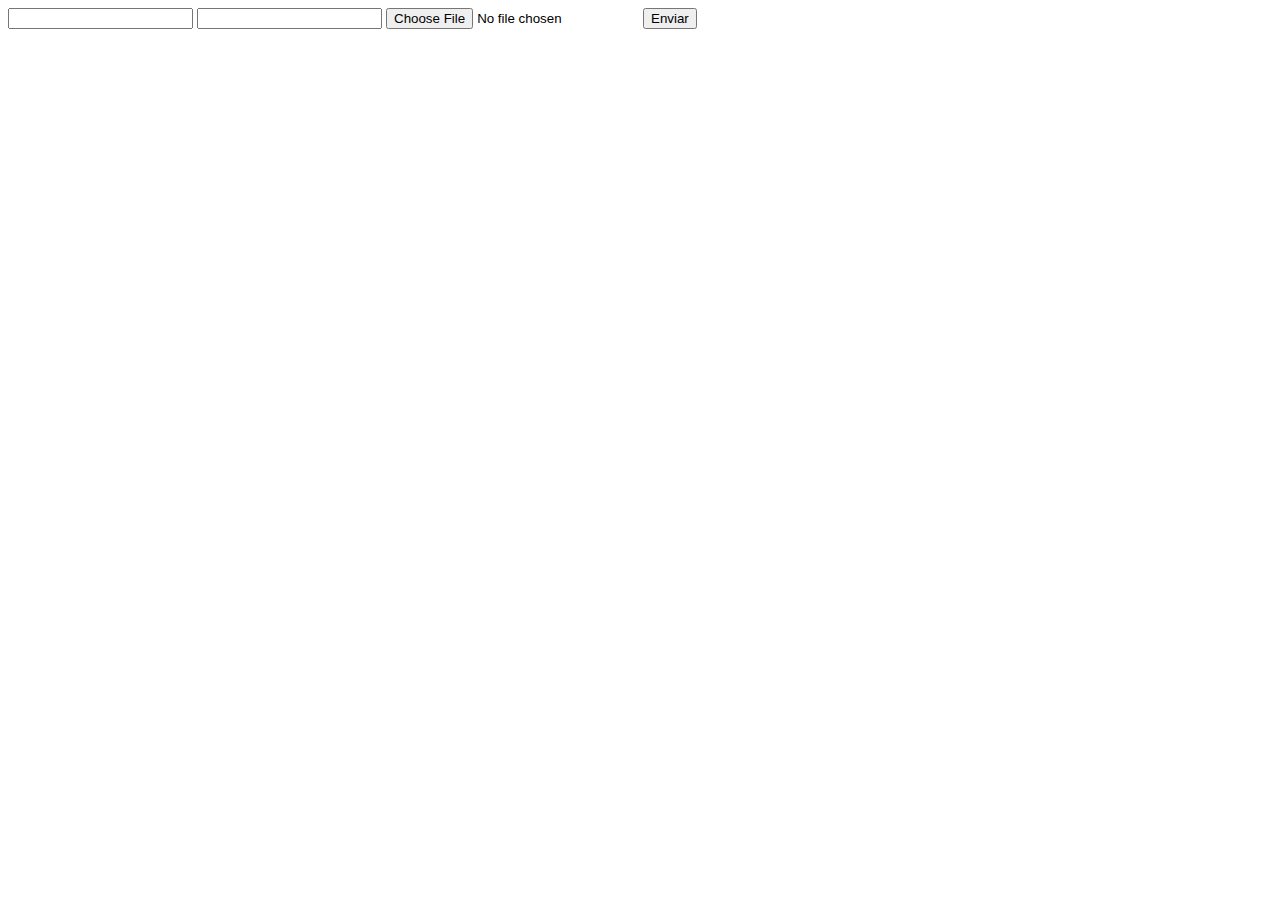
<file: dorohedoro/DOCUMENTOS_DE_APOIO/exemplo_de_upload_de_arquivo/public/index.html>
<!DOCTYPE html>
<html lang="en">

<head>
  <meta charset="UTF-8">
  <meta http-equiv="X-UA-Compatible" content="IE=edge">
  <meta name="viewport" content="width=device-width, initial-scale=1.0">
  <title>Upload</title>
</head>

<body>

  <div>
    <input name="nome" id="nome" type="text" />
    <input name="email" id="email" type="url" />
    <input name="foto" id="foto" type="file" />
    <button onclick="enviar()">Enviar</button>
  </div>

  <div id="container"></div>
</body>

</html>

<script>
  function enviar() {
    const formData = new FormData();
    formData.append('foto', foto.files[0])
    formData.append('nome', nome.value)
    formData.append('email', email.value)

    fetch("/usuarios/cadastro", {
      method: "POST",
      body: formData
    })
      .then(res => {
        window.location = "./perfil.html"
      })
      .catch(err => {
        console.log(err);
      })
  }
</script>
</file>
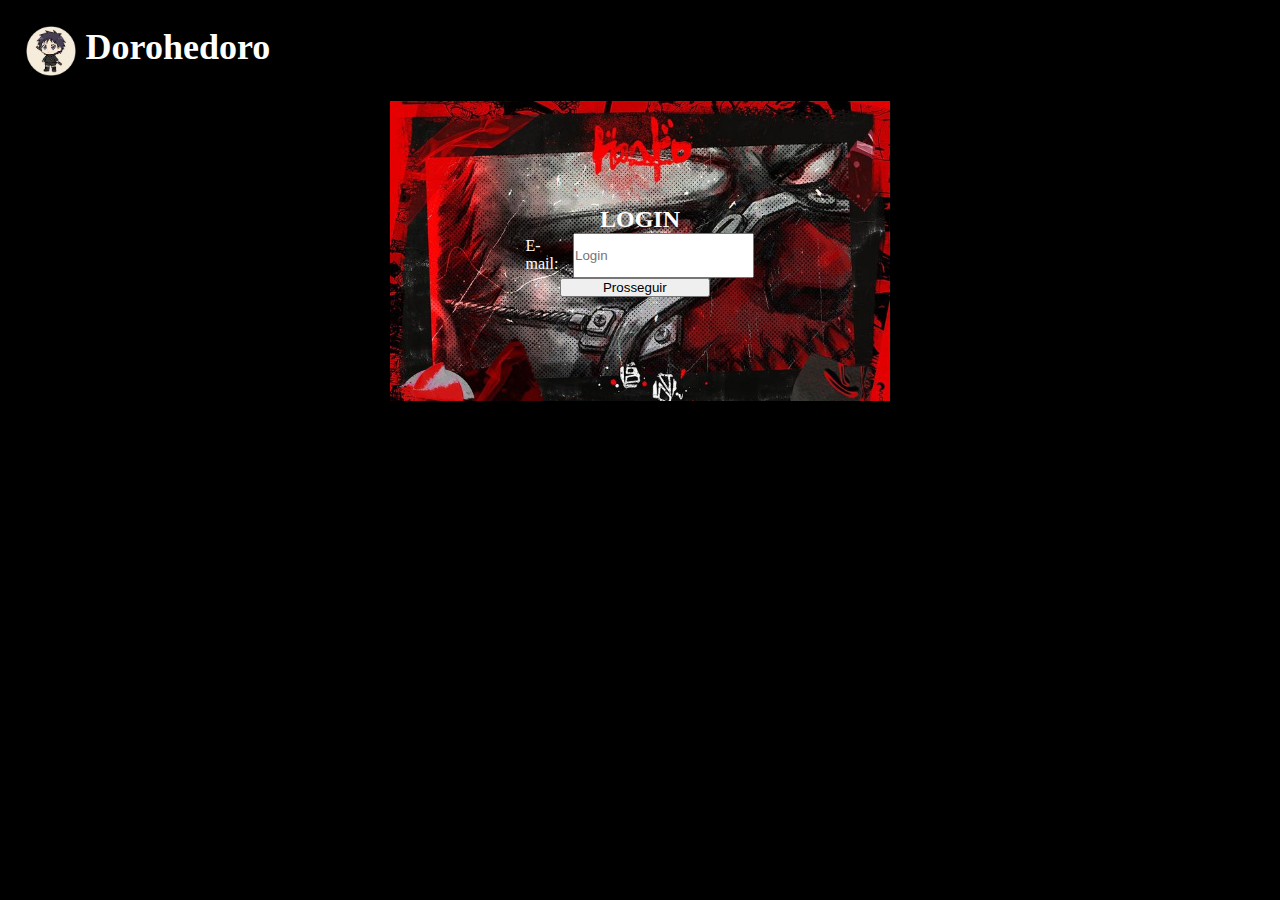
<file: dorohedoro/public/login.html>
<!DOCTYPE html>
<html lang="pt-br">

<head>
    <meta charset="UTF-8">
    <meta http-equiv="X-UA-Compatible" content="IE=edge">
    <meta name="viewport" content="width=device-width, initial-scale=1.0">

    <title>Dorohedoro</title>

    <script src="./js/sessao.js"></script>

    <!-- <link rel="stylesheet" href="./css/estilo.css"> -->
    <link rel="stylesheet" href="css/login.css">
    <link rel="icon" href="./assets/icon/favicon2.ico">
    <link rel="preconnect" href="https://fonts.gstatic.com">
</head>

<body>
    <!--Header-->

    <div class="header">
        <div class="container">
            <img src="assets/imgs/ebisu-icon.png" width="50px">
            <a href="./index.html">
                <h1 class="titulo">Dorohedoro</h1>
            </a>
        </div>
    </div>


    <div class="login"> <!-- entender melhor esta parte -->
        <div class="alerta_erro">
            <div class="card_erro" id="cardErro">
                <span id="mensagem_erro"></span>
            </div>
        </div>
        <div class="containerLogin">
            <div class="card card-login">
                <div class="formulario">
                    <h2>LOGIN</h2>
                    <div class="campo">
                        <span>E-mail:</span> <br>
                        <input id="email_input" type="text" placeholder="Login">
                    </div>
                    <button class="botao" onclick="entrar()">Prosseguir</button>
                </div>

                <div id="div_aguardar" class="loading-div">
                    <img src="./assets/imgs/gif-wait.gif" id="loading-gif">
                </div>

                <div id="div_erros_login"></div>
            </div>
        </div>
    </div>

    <!--footer inicio-->
    <!-- <div class="footer">
        <div class="container">
            <h4>Feito com amor por aluno &hearts; SPTech &copy; 2023</h4>
            <span class="version">v1.0.0</span>
        </div>
    </div> -->
    <!--footer fim-->

</body>

</html>

<script>
    function entrar() {
        aguardar();

        var emailVar = email_input.value;

        if (emailVar == "") {
            cardErro.style.display = "block"
            mensagem_erro.innerHTML = "Usuário de magia.. Digite seu E-mail";
            finalizarAguardar();
            return false;
        }
        else {
            setInterval(sumirMensagem, 2000)
        }

        console.log("FORM LOGIN: ", emailVar);
        // console.log("FORM SENHA: ", senhaVar);

        // fetch("/usuarios/autenticar", {
        //     method: "POST",
        //     headers: {
        //         "Content-Type": "application/json"
        //     },
        //     body: JSON.stringify({
        //         emailServer: emailVar,
        //         // senhaServer: senhaVar
        //     })
        // }).then(function (resposta) {
        //     console.log("ESTOU NO THEN DO entrar()!")

        // if (resposta.ok) {
        //     console.log(resposta);

        //     resposta.json().then(json => {
        //         console.log(json);
        //         console.log(JSON.stringify(json));
        //         sessionStorage.EMAIL_USUARIO = json.email;
        //         // sessionStorage.NOME_USUARIO = json.nome;
        //         // sessionStorage.ID_USUARIO = json.id;
        //         // sessionStorage.AQUARIOS = JSON.stringify(json.aquarios)

        //         setTimeout(function () {
        //             window.location = "./dashboard/cards.html";
        //         }, 1000); // apenas para exibir o loading

        //     });

        // } else {

        //     console.log("Houve um erro ao tentar realizar o login!");

        //     resposta.text().then(texto => {
        //         console.error(texto);
        //         finalizarAguardar(texto);
        //     });
        // }

        // }).catch (function (erro) {
        //     console.log(erro);
        // })

        // return false;
    }

    function sumirMensagem() {
        cardErro.style.display = "none"
    }

</script>
</file>
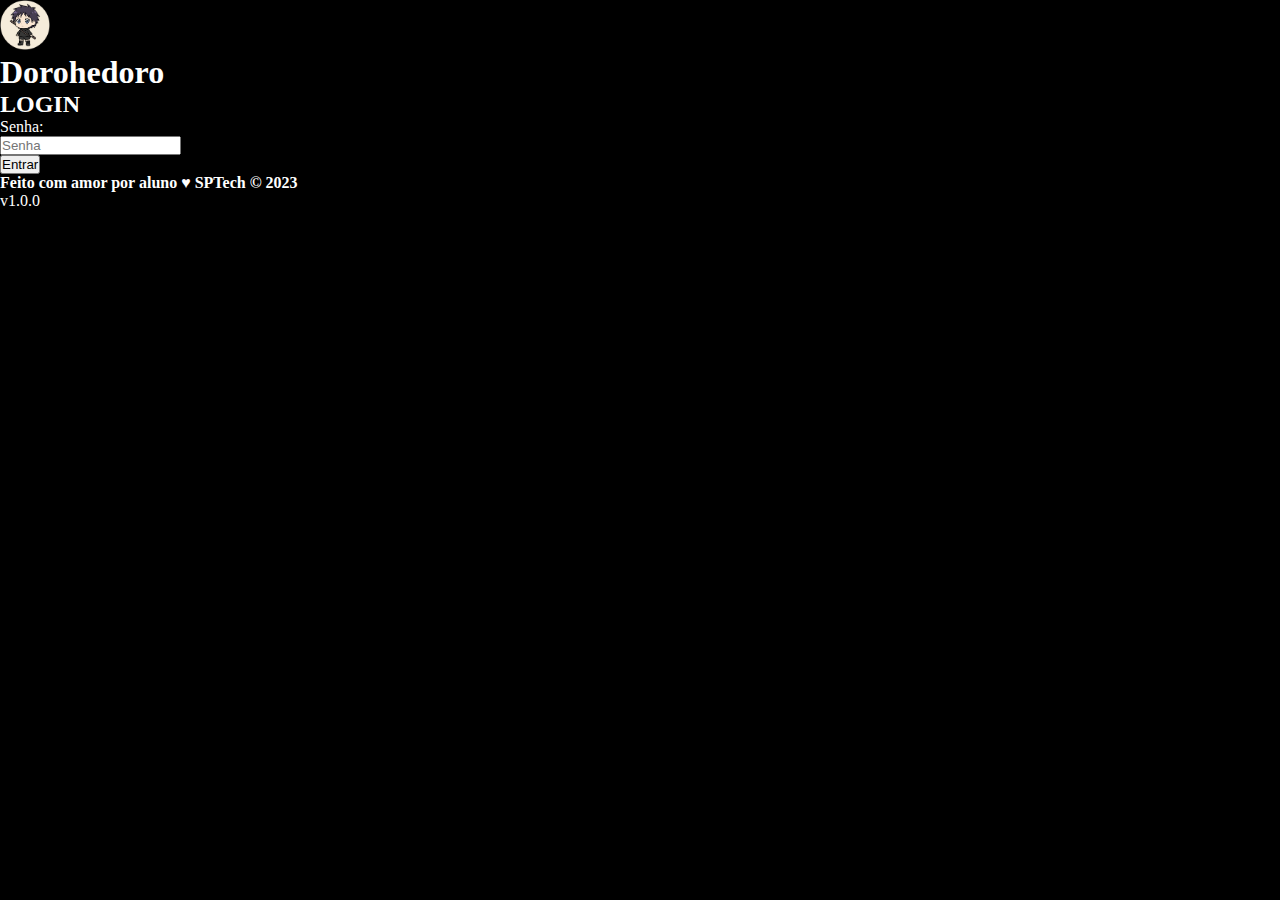
<file: dorohedoro/public/senha.html>
<!DOCTYPE html>
<html lang="pt-br">

<head>
    <meta charset="UTF-8">
    <meta http-equiv="X-UA-Compatible" content="IE=edge">
    <meta name="viewport" content="width=device-width, initial-scale=1.0">

    <title>Dorohedoro</title>

    <script src="./js/sessao.js"></script>

    <!-- <link rel="stylesheet" href="./css/estilo.css"> -->
    <link rel="stylesheet" href="css/senha.css">
    <link rel="icon" href="./assets/icon/favicon2.ico">
    <link rel="preconnect" href="https://fonts.gstatic.com">
</head>

<body>
    <!--Header-->
 
    <div class="header">
        <div class="container">
            <img src="assets/imgs/ebisu-icon.png" width="50px">
            <h1 class="titulo">Dorohedoro</h1>
        </div>
    </div>


     <div class="login"> <!-- entender melhor esta parte -->
        <div class="alerta_erro">
            <div class="card_erro" id="cardErro">
                <span id="mensagem_erro"></span>
            </div>
        </div>
        <div class="containerSenha">
            <div class="card card-login">
                <div class="formulario">
                <h2>LOGIN</h2>
                    <!-- <div class="campo">
                        <span>E-mail:</span> <br>
                        <input id="email_input" type="text" placeholder="Login"> 
                    </div> -->
                    <div class="campo">
                        <span>Senha:</span> <br>
                        <input id="senha_input" type="password" placeholder="Senha">
                    </div>
                    <button class="botao" onclick="entrar()">Entrar</button>
                </div>

                <!-- <div id="div_aguardar" class="loading-div">
                    <img src="./assets/circle-loading.gif" id="loading-gif">
                </div> -->

                <div id="div_erros_login"></div>
            </div>
        </div>
    </div>

    <!--footer inicio-->
    <div class="footer">
        <div class="container">
            <h4>Feito com amor por aluno &hearts; SPTech &copy; 2023</h4>
            <span class="version">v1.0.0</span>
        </div>
    </div>
    <!--footer fim-->

</body>

</html>

<script>


    function entrar() {
        aguardar();

        var emailVar = email_input.value;
        var senhaVar = senha_input.value;

        if (emailVar == "" || senhaVar == "") {
            cardErro.style.display = "block"
            mensagem_erro.innerHTML = "(Mensagem de erro para todos os campos em branco)";
            finalizarAguardar();
            return false;
        }
        else {
            setInterval(sumirMensagem, 5000)
        }

        console.log("FORM LOGIN: ", emailVar);
        console.log("FORM SENHA: ", senhaVar);

        // fetch("/usuarios/autenticar", {
        //     method: "POST",
        //     headers: {
        //         "Content-Type": "application/json"
        //     },
        //     body: JSON.stringify({
        //         emailServer: emailVar,
        //         senhaServer: senhaVar
        //     })
        // }).then(function (resposta) {
        //     console.log("ESTOU NO THEN DO entrar()!")

        //     if (resposta.ok) {
        //         console.log(resposta);

        //         resposta.json().then(json => {
        //             console.log(json);
        //             console.log(JSON.stringify(json));
        //             sessionStorage.EMAIL_USUARIO = json.email;
        //             sessionStorage.NOME_USUARIO = json.nome;
        //             sessionStorage.ID_USUARIO = json.id;
        //             sessionStorage.AQUARIOS = JSON.stringify(json.aquarios)

        //             setTimeout(function () {
        //                 window.location = "./dashboard/cards.html";
        //             }, 1000); // apenas para exibir o loading

        //         });

        //     } else {

        //         console.log("Houve um erro ao tentar realizar o login!");

        //         resposta.text().then(texto => {
        //             console.error(texto);
        //             finalizarAguardar(texto);
        //         });
        //     }

        // }).catch(function (erro) {
        //     console.log(erro);
        // })

        return false;
    }

    function sumirMensagem() {
        cardErro.style.display = "none"
    }

</script>
</file>
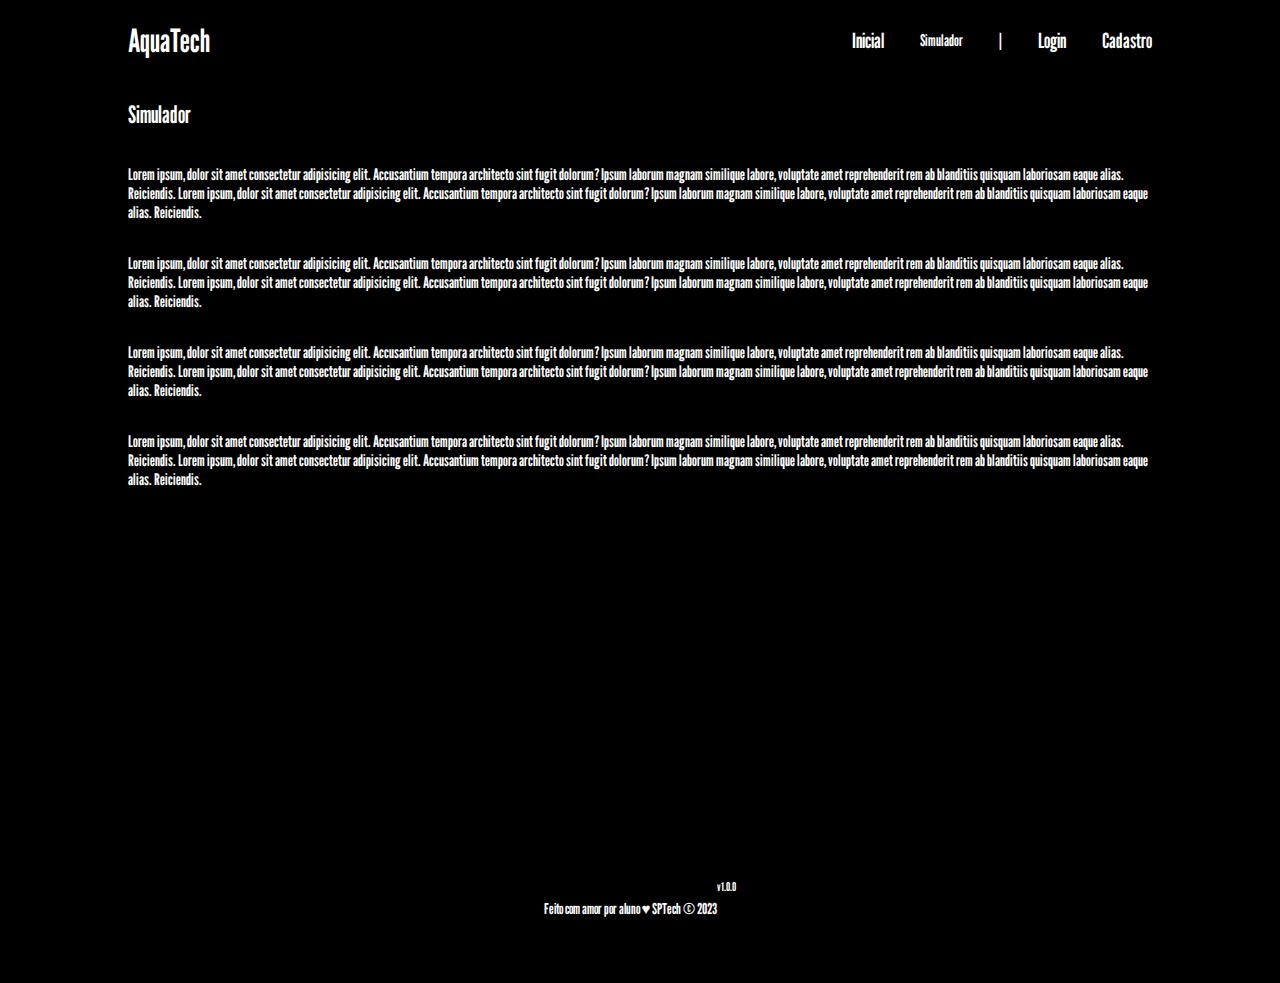
<file: dorohedoro/public/simulador.html>
<!DOCTYPE html>
<html lang="pt-br">

<head>
    <meta charset="UTF-8">
    <meta http-equiv="X-UA-Compatible" content="IE=edge">
    <meta name="viewport" content="width=device-width, initial-scale=1.0">

    <title>AquaTech | Simulador</title>

    <script src="./js/sessao.js"></script>

    <link rel="stylesheet" href="./css/estilo.css">
    <link rel="icon" href="./assets/icon/favicon2.ico">
    <link rel="preconnect" href="https://fonts.gstatic.com">
</head>

<body>

    <!--header inicio-->
    <div class="header">
        <div class="container">
            <h1 class="titulo">AquaTech</h1>
            <ul class="navbar">
                <li>
                    <a href="./index.html">Inicial</a>
                </li>
                <li class="agora">Simulador</li>
                <li>|</li>
                <li>
                    <a href="./login.html">Login</a>
                </li>
                <li>
                    <a href="./login.html">Cadastro</a>
                </li>
            </ul>
        </div>
    </div>


    <!-- simulador inicio -->
    <div class="simulador">
        <div class="container">
            <h2>Simulador</h2>
            <p>Lorem ipsum, dolor sit amet consectetur adipisicing elit. Accusantium tempora architecto sint fugit
                dolorum? Ipsum laborum magnam similique labore, voluptate amet reprehenderit rem ab blanditiis quisquam
                laboriosam eaque alias. Reiciendis. Lorem ipsum, dolor sit amet consectetur adipisicing elit.
                Accusantium tempora architecto sint fugit dolorum? Ipsum laborum magnam similique labore, voluptate amet
                reprehenderit rem ab blanditiis quisquam laboriosam eaque alias. Reiciendis.</p>
            <p>Lorem ipsum, dolor sit amet consectetur adipisicing elit. Accusantium tempora architecto sint fugit
                dolorum? Ipsum laborum magnam similique labore, voluptate amet reprehenderit rem ab blanditiis quisquam
                laboriosam eaque alias. Reiciendis. Lorem ipsum, dolor sit amet consectetur adipisicing elit.
                Accusantium tempora architecto sint fugit dolorum? Ipsum laborum magnam similique labore, voluptate amet
                reprehenderit rem ab blanditiis quisquam laboriosam eaque alias. Reiciendis.</p>
            <p>Lorem ipsum, dolor sit amet consectetur adipisicing elit. Accusantium tempora architecto sint fugit
                dolorum? Ipsum laborum magnam similique labore, voluptate amet reprehenderit rem ab blanditiis quisquam
                laboriosam eaque alias. Reiciendis. Lorem ipsum, dolor sit amet consectetur adipisicing elit.
                Accusantium tempora architecto sint fugit dolorum? Ipsum laborum magnam similique labore, voluptate amet
                reprehenderit rem ab blanditiis quisquam laboriosam eaque alias. Reiciendis.</p>
            <p>Lorem ipsum, dolor sit amet consectetur adipisicing elit. Accusantium tempora architecto sint fugit
                dolorum? Ipsum laborum magnam similique labore, voluptate amet reprehenderit rem ab blanditiis quisquam
                laboriosam eaque alias. Reiciendis. Lorem ipsum, dolor sit amet consectetur adipisicing elit.
                Accusantium tempora architecto sint fugit dolorum? Ipsum laborum magnam similique labore, voluptate amet
                reprehenderit rem ab blanditiis quisquam laboriosam eaque alias. Reiciendis.</p>

        </div>
    </div>
    <!-- simulador fim -->

    <!--footer inicio-->
    <div class="footer">
        <div class="container">
            <h4>Feito com amor por aluno &hearts; SPTech &copy; 2023</h4>
            <span class="version">v1.0.0</span>
        </div>
    </div>
    <!--footer fim-->


</body>

</html>
</file>
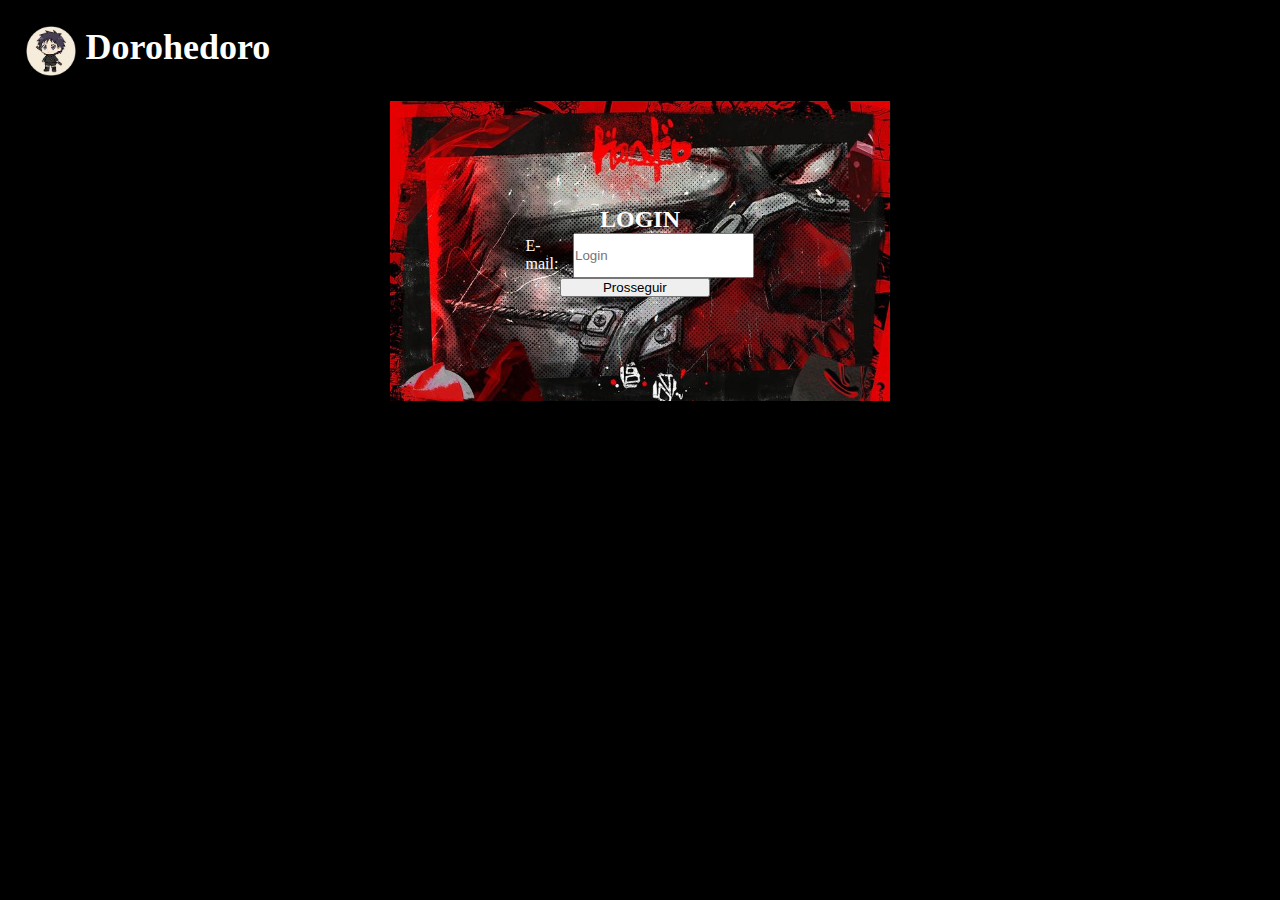
<file: dorohedoro/public/dashboard/cards.html>
<!DOCTYPE html>
<html lang="pt-br">

<head>
    <link rel="shortcut icon" href="../assets/icon/favicon2.ico" type="image/x-icon">
    <meta charset="UTF-8">
    <meta http-equiv="X-UA-Compatible" content="IE=edge">
    <meta name="viewport" content="width=device-width, initial-scale=1.0">
    <title>AquaTech | Tempo Real</title>


    <link rel="stylesheet" href="./../css/dashboards.css">
    <link rel="stylesheet" href="./../css/estilo.css" />

    <script src="../js/sessao.js"></script>
    <script src="../js/alerta.js"></script>
    <link rel="preconnect" href="https://fonts.gstatic.com">
    <link
        href="https://fonts.googleapis.com/css2?family=Exo+2:ital,wght@0,100;0,200;0,300;0,400;0,500;0,600;0,700;0,800;0,900;1,100;1,200;1,300;1,400;1,500;1,600;1,700;1,800;1,900&display=swap"
        rel="stylesheet">
</head>

<body onload="validarSessao(), exibirAquarios(),  atualizacaoPeriodica()">

    <div class="janela">

        <div class="header-left dash-header">

            <h1>AquaTech</h1>

            <div class="hello">
                <h3>Olá, <span id="b_usuario">usuário</span>!</h3>
            </div>

            <div class="btn-nav">
                <h3>Aquários</h3>
            </div>

            <div class="btn-nav-white">
                <a href="./dashboard.html">
                    <h3>Gráficos</h3>
                </a>
            </div>

            <div class="btn-nav-white">
                <a href="./mural.html">
                    <h3>Mural de Avisos</h3>
                </a>
            </div>

            <div class="btn-logout" onclick="limparSessao()">
                <h3>Sair</h3>
            </div>

        </div>

        <div class="dash">
            <div id="alerta">
            </div>
            <div class="area-parametros-alerta">
                <p class="titulo-legenda">
                    Legenda - Parâmetros para Alertas
                </p>
                <div class="parametros-alerta">
                    <div class="item-regua perigo-frio">
                        <p>Perigo</p>
                        <p>&lt;=5°C</p>
                    </div>
                    <div class="item-regua alerta-frio">
                        <p>Alerta</p>
                        <p>&lt;=10°C</p>
                    </div>
                    <div class="item-regua ideal">
                        <p>Ideal</p>
                        <p>20°C</p>
                    </div>
                    <div class="item-regua alerta-quente">
                        <p>Alerta</p>
                        <p>&gt;=22°C</p>
                    </div>
                    <div class="item-regua perigo-quente">
                        <p>Perigo</p>
                        <p>&gt;=23°C</p>
                    </div>
                </div>
            </div>

            <div class="cards" id="cardAquarios">

            </div>

        </div>

    </div>

</body>

<script>

    function exibirAquarios() {
        JSON.parse(sessionStorage.AQUARIOS).forEach(item => {
            document.getElementById("cardAquarios").innerHTML += `
                    <div class="card-aquario">
                        <div class="title-aquario">
                            <h1>${item.descricao}</h1>
                        </div>
                        <div class="desc-aquario">
                        <div class="temperatura">
                            <p id="temp_aquario_${item.id}">-°C</p>
                        </div>
                        <div class="cor-alerta" id="card_${item.id}"></div>
                    </div>
                    </div>
                    `
        });
    }

</script>

</html>
</file>
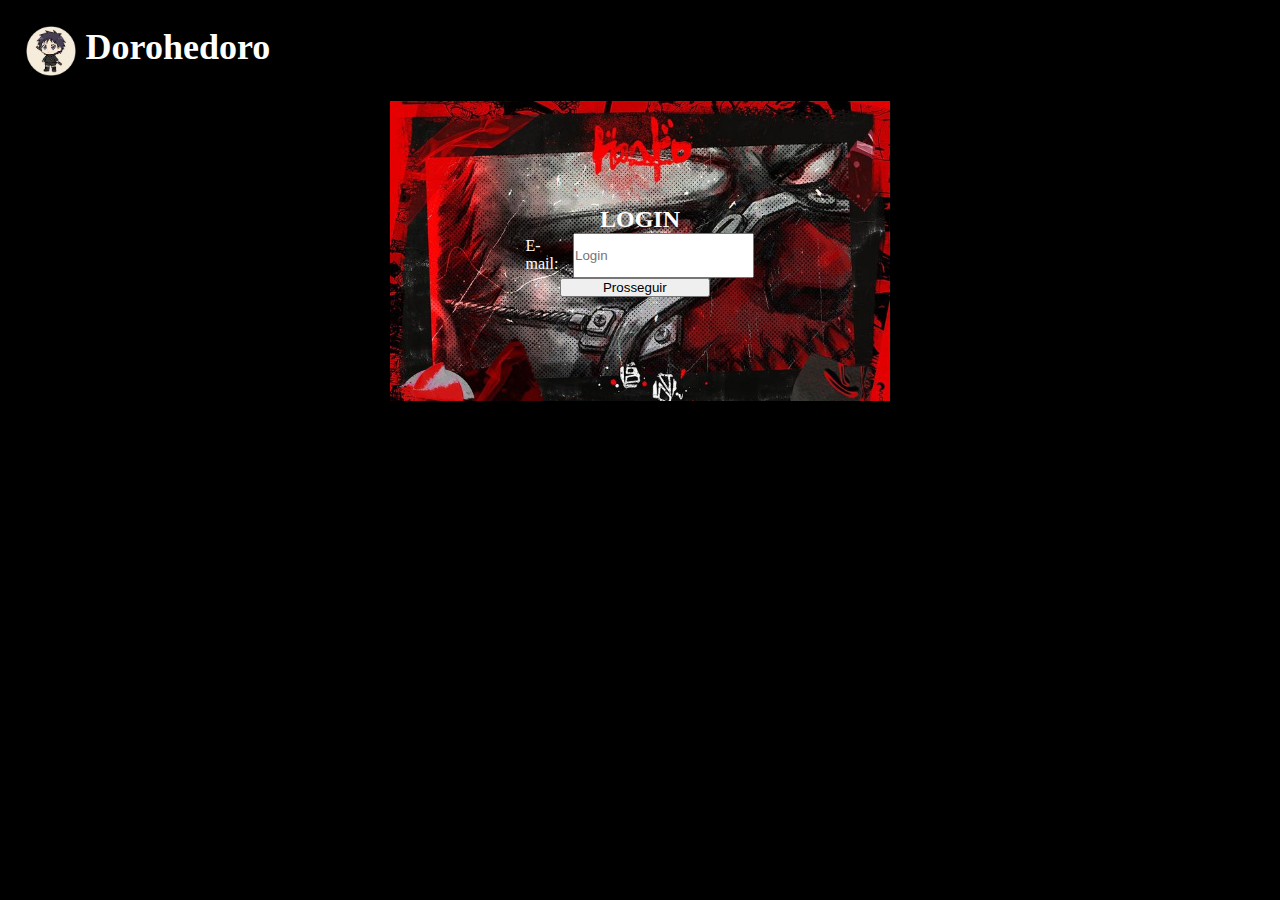
<file: dorohedoro/public/dashboard/edicao-aviso.html>
<!DOCTYPE html>
<html lang="pt-br">

<head>
    <link rel="shortcut icon" href="../assets/icon/favicon2.ico" type="image/x-icon">
    <meta charset="UTF-8">
    <meta http-equiv="X-UA-Compatible" content="IE=edge">
    <meta name="viewport" content="width=device-width, initial-scale=1.0">
    <title>AquaTech | Página Inicial</title>

    
    <link rel="stylesheet" href="./../css/dashboards.css">
    <link rel="stylesheet" href="./../css/estilo.css" />
    <script src="../js/sessao.js"></script>

    <link rel="preconnect" href="https://fonts.gstatic.com">
    <link
        href="https://fonts.googleapis.com/css2?family=Exo+2:ital,wght@0,100;0,200;0,300;0,400;0,500;0,600;0,700;0,800;0,900;1,100;1,200;1,300;1,400;1,500;1,600;1,700;1,800;1,900&display=swap"
        rel="stylesheet">
</head>

<body onload="validarSessao(), listarInfosDeUm()" style="background-color: #161618;">
    <!-- <body onload="validarSessao()"> -->

    <div class="janela">


        <div class="header-left">

            <h1>AquaTech</h1>

            <div class="hello">
                <h3>Olá, <span id="b_usuario">usuário</span>!</h3>
            </div>

            <div class="btn-nav-white">
                <a href="cards.html">
                    <h3>Aquários</h3>
                </a>
            </div>

            <div class="btn-nav-white">
                <a href="./dashboard.html">
                    <h3>Gráficos</h3>
                </a>
            </div>

            <div class="btn-nav-white">
                <a href="./mural.html">
                    <h3>Mural de Avisos</h3>
                </a>
            </div>

            <div class="btn-logout" onclick="limparSessao()">
                <h3>Sair</h3>
            </div>

        </div>

        <div class="dash-right">

            <div class="avisos">
                <div class="container">
                    <h1>Editar um aviso</h1>
                    <div class="div-form">
                        <label>
                            ID:
                            <br>
                            <input id="input_id" maxlength="100" type="text" style="color: rgb(196, 196, 196)" disabled>
                        </label>
                        <label>
                            Autor:
                            <br>
                            <input id="input_nome" maxlength="100" type="text" style="color: rgb(196, 196, 196)"
                                disabled>
                        </label>
                        <label>
                            Título:
                            <br>
                            <input id="input_titulo" maxlength="100" type="text" style="color: rgb(196, 196, 196)"
                                disabled>
                        </label>
                        <br>
                        <label>
                            Descrição (máximo de 250 caracteres):
                            <br>
                            <textarea id="textarea_descricao" maxlength="250" rows="5"></textarea>
                        </label>
                        <br>
                        <button onclick="editar()">Editar</button>
                    </div>

                </div>
            </div>
        </div>
    </div>
</body>

</html>

<script>
    function listarInfosDeUm() {
        console.log("Criar função de trazer informações de post escolhido");
    }

    function editar() {
        fetch(`/avisos/editar/${sessionStorage.getItem("ID_POSTAGEM_EDITANDO")}`, {
            method: "PUT",
            headers: {
                "Content-Type": "application/json"
            },
            body: JSON.stringify({
                descricao: textarea_descricao.value
            })
        }).then(function (resposta) {

            if (resposta.ok) {
                window.alert("Post atualizado com sucesso pelo usuario de email: " + sessionStorage.getItem("EMAIL_USUARIO") + "!");
                window.location = "/dashboard/mural.html"
            } else if (resposta.status == 404) {
                window.alert("Deu 404!");
            } else {
                throw ("Houve um erro ao tentar realizar a postagem! Código da resposta: " + resposta.status);
            }
        }).catch(function (resposta) {
            console.log(`#ERRO: ${resposta}`);
        });
    }

</script>
</file>
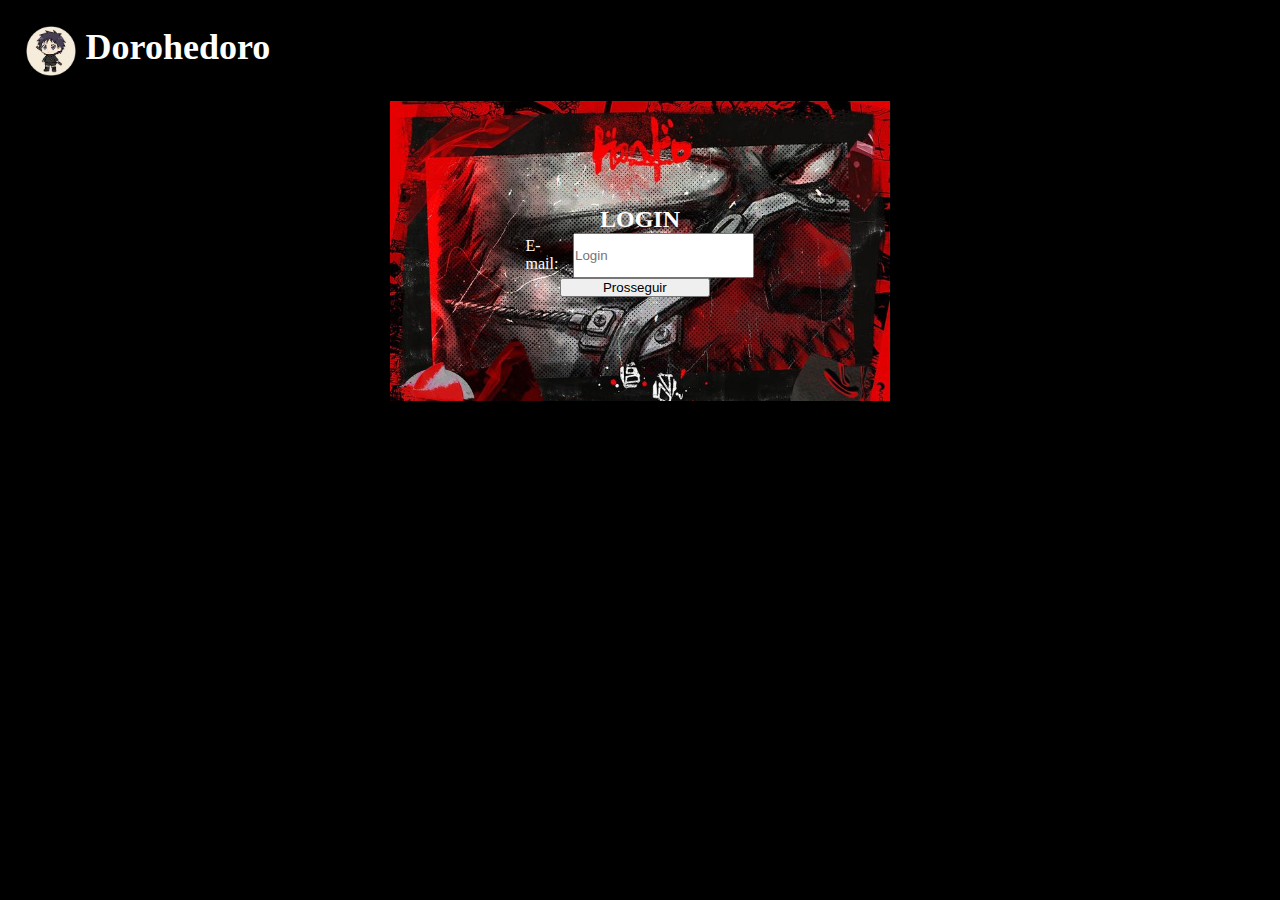
<file: dorohedoro/public/dashboard/mural.html>
<!DOCTYPE html>
<html lang="pt-br">

<head>
    <link rel="shortcut icon" href="../assets/icon/favicon2.ico" type="image/x-icon">
    <meta charset="UTF-8">
    <meta http-equiv="X-UA-Compatible" content="IE=edge">
    <meta name="viewport" content="width=device-width, initial-scale=1.0">
    <title>AquaTech | Avisos</title>

    <link rel="stylesheet" href="./../css/dashboards.css">
    <link rel="stylesheet" href="./../css/estilo.css" />
    <script src="../js/sessao.js"></script>
    <script src="./../js/alerta.js"></script>

    <link rel="preconnect" href="https://fonts.gstatic.com">
    <link
        href="https://fonts.googleapis.com/css2?family=Exo+2:ital,wght@0,100;0,200;0,300;0,400;0,500;0,600;0,700;0,800;0,900;1,100;1,200;1,300;1,400;1,500;1,600;1,700;1,800;1,900&display=swap"
        rel="stylesheet">
</head>

<body onload="validarSessao(), atualizarFeed()" style="background-color: #161618;">

    <div class="janela">


        <div class="header-left">

            <h1>AquaTech</h1>

            <div class="hello">
                <h3>Olá, <span id="b_usuario">usuário</span>!</h3>
            </div>

            <div class="btn-nav-white">
                <a href="cards.html">
                    <h3>Aquários</h3>
                </a>
            </div>

            <div class="btn-nav-white">
                <a href="./dashboard.html">
                    <h3>Gráficos</h3>
                </a>
            </div>

            <div class="btn-nav">
                <h3>Mural de Avisos</h3>
            </div>

            <div class="btn-logout" onclick="limparSessao()">
                <h3>Sair</h3>
            </div>

        </div>

        <div class="dash-right">


            <div class="avisos">
                <div id="alerta">
                </div>
                <div class="container">
                    <h1>Publicar um aviso</h1>
                    <div class="div-form">
                        <form id="form_postagem" method="post" onsubmit="return publicar()">
                            <label>
                                Título:
                                <br>
                                <input name="titulo" id="titulo" maxlength="100" type="text">
                            </label>
                            <br>
                            <br>
                            <label>
                                Descrição (máximo de 250 caracteres):
                                <br>
                                <textarea name="descricao" id="textarea_descricao" maxlength="250" rows="5"></textarea>
                            </label>
                            <br>
                            <br>
                            <button>Enviar</button>
                        </form>
                    </div>
                    <h1>Mural de Avisos</h1>
                    <div class="div-results">
                        <div id="feed_container" class="feed-container">
                        </div>
                    </div>
                </div>
            </div>
        </div>
    </div>




</body>

</html>

<script>
    
    b_usuario.innerHTML = sessionStorage.NOME_USUARIO;

    function limparFormulario() {
        document.getElementById("form_postagem").reset();
    }

    function publicar() {
        var idUsuario = sessionStorage.ID_USUARIO;

        var corpo = {
            titulo: form_postagem.titulo.value,
            descricao: form_postagem.descricao.value
        }

        fetch(`/avisos/publicar/${idUsuario}`, {
            method: "post",
            headers: {
                "Content-Type": "application/json"
            },
            body: JSON.stringify(corpo)
        }).then(function (resposta) {

            console.log("resposta: ", resposta);

            if (resposta.ok) {
                window.alert("Post realizado com sucesso pelo usuario de ID: " + idUsuario + "!");
                window.location = "/dashboard/mural.html";
                limparFormulario();
                finalizarAguardar();
            } else if (resposta.status == 404) {
                window.alert("Deu 404!");
            } else {
                throw ("Houve um erro ao tentar realizar a postagem! Código da resposta: " + resposta.status);
            }
        }).catch(function (resposta) {
            console.log(`#ERRO: ${resposta}`);
            finalizarAguardar();
        });

        return false;

    }

    function editar(idAviso) {
        sessionStorage.ID_POSTAGEM_EDITANDO = idAviso;
        console.log("cliquei em editar - " + idAviso);
        window.alert("Você será redirecionado à página de edição do aviso de id número: " + idAviso);
        window.location = "/dashboard/edicao-aviso.html"

    }

    function deletar(idAviso) {
        console.log("Criar função de apagar post escolhido - ID" + idAviso);
        fetch(`/avisos/deletar/${idAviso}`, {
            method: "DELETE",
            headers: {
                "Content-Type": "application/json"
            }
        }).then(function (resposta) {

            if (resposta.ok) {
                window.alert("Post deletado com sucesso pelo usuario de email: " + sessionStorage.getItem("EMAIL_USUARIO") + "!");
                window.location = "/dashboard/mural.html"
            } else if (resposta.status == 404) {
                window.alert("Deu 404!");
            } else {
                throw ("Houve um erro ao tentar realizar a postagem! Código da resposta: " + resposta.status);
            }
        }).catch(function (resposta) {
            console.log(`#ERRO: ${resposta}`);
        });
    }

    function atualizarFeed() {
        fetch("/avisos/listar").then(function (resposta) {
            if (resposta.ok) {
                if (resposta.status == 204) {
                    var feed = document.getElementById("feed_container");
                    var mensagem = document.createElement("span");
                    mensagem.innerHTML = "Nenhum resultado encontrado."
                    feed.appendChild(mensagem);
                    throw "Nenhum resultado encontrado!!";
                }

                resposta.json().then(function (resposta) {
                    console.log("Dados recebidos: ", JSON.stringify(resposta));

                    var feed = document.getElementById("feed_container");
                    feed.innerHTML = "";
                    for (let i = 0; i < resposta.length; i++) {
                        var publicacao = resposta[i];

                        // criando e manipulando elementos do HTML via JavaScript
                        var divPublicacao = document.createElement("div");
                        var spanID = document.createElement("span");
                        var spanTitulo = document.createElement("span");
                        var spanNome = document.createElement("span");
                        var divDescricao = document.createElement("div");
                        var divButtons = document.createElement("div");
                        var btnEditar = document.createElement("button");
                        var btnDeletar = document.createElement("button");


                        spanID.innerHTML = "ID: <b>" + publicacao.idAviso + "</b>";
                        spanTitulo.innerHTML = "Título: <b>" + publicacao.titulo + "</b>";
                        spanNome.innerHTML = "Autor: <b>" + publicacao.nome + "</b>";
                        divDescricao.innerHTML = "Descrição: <b>" + publicacao.descricao + "</b>";
                        btnEditar.innerHTML = "Editar";
                        btnDeletar.innerHTML = "Deletar";

                        divPublicacao.className = "publicacao";
                        spanTitulo.id = "inputNumero" + publicacao.idAviso;
                        spanNome.className = "publicacao-nome";
                        spanTitulo.className = "publicacao-titulo";
                        divDescricao.className = "publicacao-descricao";

                        divButtons.className = "div-buttons"

                        btnEditar.className = "publicacao-btn-editar"
                        btnEditar.id = "btnEditar" + publicacao.idAviso;
                        btnEditar.setAttribute("onclick", `editar(${publicacao.idAviso})`);

                        btnDeletar.className = "publicacao-btn-editar"
                        btnDeletar.id = "btnDeletar" + publicacao.idAviso;
                        btnDeletar.setAttribute("onclick", `deletar(${publicacao.idAviso})`);

                        divPublicacao.appendChild(spanID);
                        divPublicacao.appendChild(spanNome);
                        divPublicacao.appendChild(spanTitulo);
                        divPublicacao.appendChild(divDescricao);
                        divPublicacao.appendChild(divButtons);
                        divButtons.appendChild(btnEditar);
                        divButtons.appendChild(btnDeletar);
                        feed.appendChild(divPublicacao);
                    }

                    finalizarAguardar();
                });
            } else {
                throw ('Houve um erro na API!');
            }
        }).catch(function (resposta) {
            console.error(resposta);
            finalizarAguardar();
        });
    }

</script>
</file>
<file: dorohedoro/public/css/estilo.css>
@import url('https://fonts.googleapis.com/css2?family=League+Gothic&display=swap');

* {
  scroll-behavior: smooth;
}

body {
  margin: 0;
  padding: 0;
  font-family: "League Gothic", sans-serif;
  background-color: black;
}

:root {
  --tamanho-header: 80px;
  --tamanho-banner: calc(100vh - var(--tamanho-header) - var(--tamanho-footer) - 2px);
  --tamanho-simulador: calc(100vh - var(--tamanho-header) - var(--tamanho-footer) - 2px);
  --tamanho-login: calc(100vh - var(--tamanho-header) - var(--tamanho-footer) - 2px);
  --tamanho-footer: 65px;
}

.container {
  display: flex;
  width: 80%;
  margin: auto;
}

.container-cadastro{
  display: flex;
  align-items: center;
  justify-content: center;
  flex-direction: row;
  margin:auto;
}

.mainTxt {
  background-color: #B5B74A;
  padding: 20px;
  border: 1px solid white;
  border-radius: 20px;
  width: 35%;
  font-size: 32px;
  color: white;
  margin-top: 5%; 
  margin-left: 1%;
}

#back img{
  width: 100%;
}

.header {
  height: var(--tamanho-header);
  background-color: black;
}

.header .container {
  justify-content: space-between;
  align-items: center;
  height: 100%;
}

.header a {
  text-decoration: none;
  color: #fff;
  font-size: 1.3rem;
}

hr {
  width: 80%;
}

#logo {
  display: flex;
  align-items: center;
  justify-content: center;
  gap: 20px;
}

#cad {
  background-color: white;
  color: black;
  padding: 2px;
  border-radius: 5px;
}

#cad:hover {
  background-color: black;
  color: white;
  border: 1px solid white;
}

#log {
  border: 1px solid white;
  border-radius: 5px;
  padding: 2px;
}

#log:hover {
  background-color: white;
  color: black;
}

.btnEntrarLogin {
  width: 12%;
  margin-left: 180px;
}

/* .agora {
  font-weight: 800;
} */

.navbar {
  width: 300px;
  display: flex;
  align-items: center;
  justify-content: space-between;
  list-style: none;
  color: #fff;
}

.navbar a:hover {
  border-bottom: 1px solid white;
}

.titulo {
  color: #fff;
  width: fit-content;
  font-weight: 500;
}

.header h1 {
  margin: 0;
}

/* BANNER */

/* BANNER */
.banner {
  height: var(--tamanho-banner);
}

.banner-bg {
  position: absolute;
  inset: 0;
  background-image: url(../assets/imgs/back.gif);
  background-repeat: no-repeat;
  background-size: cover;
  background-position: center;
  filter: blur(2px);
  height: 480px;
  top: 15%;
  z-index: 1;
}

/* .banner-content {
  z-index: 2;
  height: 100%;
} */

/* .banner-content .container {
  justify-content: center;
  align-items: center;
  height: 100%;
} */

.banner-content .container p {
  width: 65%;
  margin: 0;
  padding: 0;
  font-size: 1.7rem;
}


.banner .container span {
  font-weight: 800;
}

/* Volumes */

.social {
  display: flex;
  align-items: center;
  justify-content: center;
  height: 80vh;
  flex-direction: column;

}

#VolumeTitle {
  font-size: 4rem;
  /* border: 2px solid red; */
}

.social p {
  color: white;
}

.social .container {
  justify-content: center;
}

.box img {
  width: 30%;
}

.box img:hover {
  transform: scale(1.2);
  border-radius: 20px;
  cursor: pointer;
}

.social .container .boxes {
  display: flex;
  justify-content: space-between;
  width: 100%;
  padding: 30px 0;
}

.social p {
  text-align: center;
}

.box {
  display: flex;
  flex-direction: row;
  align-items: center;
}

.box img {
  width: 200px;
}

.boxSeta {
  width: 100px;
  display: flex;
  align-items: center;
  justify-content: center;
}

.boxSeta:hover {
  cursor: pointer;
}

/* Personagens */

.personagens {
  display: flex;
  align-items: center;
  justify-content: center;
  flex-direction: column;
}

.personagensItem {
  display: flex;
  align-items: center;
  justify-content: center;
  flex-direction: row;
}

.personagemTitle {
  font-size: 4rem;
}

.imgP:hover {
  cursor: pointer;
}



/* FOOTER */

.footer {
  background-color: #000;
  height: 150px;
  color: #fff;
  display: flex;
  font-size: 15px;
}

.footer .container {
  justify-content: center;
  text-align: center;
}

.footer .container .version {
  font-size: 12px;
}

/* LOGIN */

#apresentacao {
  width: 30%;
  border-right: 1px solid white;
  padding: 1.3%;
}

#sobreMim {
  width: 30%;
  border-right: 1px solid white;
  padding: 1.3%;
}

#cardContatos {
  display: flex;
  align-items: center;
  justify-content: center;
  flex-direction: row;
}

#sobreP {
  width: 100%;
  height: 300px;
  font-size: 1.4rem;
}

#Contatos {
  display: flex;
  align-items: left;
  justify-content: center;
  flex-direction: column;
  padding: 1.3%;
  width: 30%;
}

#Contatos img {
  width: 40px;
  height: 40px;
}

.login {
  height: var(--tamanho-login);
  background-image: url('../assets/imgs/bg-jelly-fish-para-home.png');
  background-size: cover;
}

.login .container {
  justify-content: center;
  align-items: center;
  height: 100%;
}

#cadastro-top{
  margin-left: 60%;
}

.card {
  width: 40%;
  background-color: #632C58;
  border-radius: 5px;
  display: flex;
  align-items: center;
  justify-content: space-evenly;
  color: white;
  flex-direction: column;
  height: fit-content;
  padding: 20px 0;
}

.card h2 {
  margin: 0;
  font-size: 30px;
}

.formulario {
  display: flex;
  height: 90%;
  width: 80%;
  justify-content: space-around;
  flex-direction: column;
}

.formulario span {
  font-size: 15px;
  font-weight: 800;
}

.formulario input {
  text-align: center;
  border-radius: 10px;
  margin: 0;
}

.formulario select {
  background-color: white;
  color: gray;
  height: 36px;
  text-align: center;
  border-radius: 10px;
  margin: 0;
}

.campo {
  display: flex;
  flex-direction: column;
  justify-content: start;
  padding: 5px 0;
}

.botao {
  cursor: pointer;
  font-family: "Barlow", sans-serif;
  border: 0;
  border-radius: 5px;
  font-weight: 600;
  font-size: 18px;
  color: #fff;
  background-color: black;
  width: 120px;
  height: 30px;
  align-self: center;
  margin-top: 20px;
}

.loading-div {
  width: 50px;
  display: none;
}

.loading-div img {
  height: 50px;
  width: 50px;
}

#div_erros_login {
  display: none
}

/* video */

/* #video {
  color: white;
  display: flex;
  align-items: center;
  justify-content: center;
  flex-direction: column;
  padding: 4%;
} */

/* FORMULARIO */

.alerta_erro {
  display: flex;
  justify-content: flex-end;
}

.card_erro {
  display: none;
  background-color: #fff;
  color: black;
  width: 230px;
  position: fixed;
  border-radius: 4px;
  padding: 10px;
  margin-right: 10%;
}

.card_erro #mensagem_erro {
  font-weight: 500;
  font-size: 20px;
}

.formulario .tipo_campo {
  font-size: 20px;
  font-weight: 600 !important;
}

.formulario {
  display: flex;
  flex-direction: column;
}

input {
  margin-bottom: 10px;
  border: 2px solid white;
  padding: 10px;
  text-align: center;
  border-radius: 10px;
}

.btn {
  font-family: "Barlow", sans-serif;
  border: 0;
  border-radius: 5px;
  font-weight: 600;
  font-size: 18px;
  padding: 10px 15px;
  color: white;
  background-color: #ED145B;
  width: 120px;
  align-self: center;
  margin-top: 5px;
}

.loading-div {
  width: 50px;
  margin: auto;
  display: none;
}

.loading-div img {
  height: 50px;
  width: 50px;
}

/* SIMULADOR */

.simulador {
  color: white;
}

.simulador .container {
  flex-direction: column;
  overflow: scroll;
  height: var(--tamanho-simulador);
}

/* ALERTA */

#alerta {
  position: absolute;
  right: 0;
  bottom: 0;
}

.mensagem-alarme {
  background-color: white;
  border-radius: 5px;
  width: 300px;
  height: 80px;
  margin: 10px;
  padding: 10px 0;
  display: flex;
  justify-content: space-evenly;
  align-items: center;
}

.mensagem-alarme h3 {
  font-size: 14px;
  margin: 0;
}

.mensagem-alarme .informacao {
  width: 66%;
}

.mainImg {
  display: flex;
  align-items: center;
  justify-content: center;
}

.mainImg img {
  display: flex;
  align-items: center;
  justify-content: center;
  width: 60%;
}

.alarme-sino {
  width: 48px;
  height: 48px;
  animation-name: bell;
  animation-duration: 4s;
  background-image: url('https://cdn-icons-png.flaticon.com/512/1157/1157000.png');
  background-size: cover;
  animation-iteration-count: infinite;
}


#buttonNavBar img {
  width: 70px;
  position: fixed;
  left: 90%;
  border-radius: 100px;
  top: 77%;
  border: 1px solid white;
}

#fundo-cadastro{
  background-image: url(../assets/imgs/background-hole.gif);
}

#hungryBug {
  background-image: url(../assets/imgs/comidinhasBacnkground.jpg);
  background-repeat: no-repeat;
  background-size: cover;
  width: 100%;
  height: 800px;
  display: flex;
  align-items: flex-start;
  justify-content: flex-start;
}




#gyoza {
  width: 200px;
  background-color: white;
}

#gyozaTop {
  width: 20%;
  background-color: white;
}

#hungryBug h2 {
  display: flex;
  align-items: center;
  justify-content: center;
  padding-top: 100px;
}

@keyframes bell {
  0% {
    transform: rotate(25deg)
  }

  25% {
    transform: rotate(-25deg)
  }

  50% {
    transform: rotate(25deg)
  }

  75% {
    transform: rotate(-25deg)
  }

  100% {
    transform: rotate(25deg)
  }
}
</file>
<file: dorohedoro/public/css/login.css>
@import url('https://fonts.googleapis.com/css2?family=League+Gothic&display=swap');

* {
    margin: 0;
    padding: 0;
    box-sizing: border-box;
}

a{
    text-decoration: none;
    color: white;
}

body {
    background-color: black;
    color: white;
}

/* Header */
.header {
    display: flex;
    align-items: center;
    flex-direction: row;
}

.container {
    display: flex;
    align-items: left;
    justify-content: center;
    padding: 2%;
    gap: 10px;

}

.titulo {
    display: flex;
    text-align: center;
    align-items: center;
    justify-content: center;
    font-size: 4vh;
}

/* Fim header */

.login {
    display: flex;
    align-items: center;
    justify-content: center;
}


.containerLogin {
    background-image: url(../assets/imgs/En.jpg);
    background-size:cover ;
    display: flex;
    align-items: center;
    justify-content: center;
    width: 500px;
    height: 300px;
}

.containerSenha {
    background-image: url(../assets/imgs/nikaido.jpg);
    background-size:cover ;
    display: flex;
    align-items: center;
    justify-content: center;
    width: 500px;
    height: 300px;
}

h2{
    display: flex;
    align-items: center;
    justify-content: center;
}

.campo{
    display: flex;
    align-items: center;
    justify-content: center;
}



.campo input{
    width: 80%;
    height: 5vh;
}

.botao{
    width: 150px;
    display: flex;
    align-items: center;
    justify-content: center;
    margin-left: 15%;
}

.loading-div{
    display: none;
}

.card_erro{
    display: none;
}

/* mensagem de validação */

#mensagem_erro{
    background-color: red;
    position: absolute;
    width: 15%;
    height: 10vh;
    left: 800px;
    top: 12%;
}
</file>
<file: dorohedoro/public/css/senha.css>
@import url('https://fonts.googleapis.com/css2?family=League+Gothic&display=swap');

* {
    margin: 0;
    padding: 0;
    box-sizing: border-box;
}

body{
    background-color: black;
    color: white;
}
</file>
<file: dorohedoro/public/css/dashboards.css>
/* pagina mural */

@import url('https://fonts.googleapis.com/css2?family=Barlow:ital,wght@0,100;0,200;0,300;0,400;0,500;0,600;0,700;0,800;0,900;1,100;1,200;1,300;1,400;1,500;1,600;1,700;1,800;1,900&display=swap');

body {
  margin: 0;
  padding: 0;
  font-family: 'Barlow', 'Segoe UI', 'Segoe UI', Tahoma, Geneva, Verdana, sans-serif;
}

.label-captura {
  display: flex;
  justify-content: center;
}

.dash-right .avisos {
  width: 100%;
  color: rgb(216, 216, 216);
  font-family: 'Barlow', 'Segoe UI', 'Segoe UI', Tahoma, Geneva, Verdana, sans-serif;
}

.dash-right .avisos .container {
  display: flex;
  flex-direction: column;
  align-items: center;
}

.dash-right .avisos .container .div-form {
  width: 95%;
}

.dash-right .avisos .container .div-form #form_postagem {
  width: 95%;
}

.dash-right .avisos .div-form label {
  width: 95%;
}

.dash-right .avisos .div-form input {
  width: 95%;
  border-radius: 5px;
}

.dash-right .avisos .div-form textarea {
  width: 95%;
  border: 3px solid #e6005a;
  background-color: white;
  border-radius: 5px;
}

.dash-right .avisos .div-form button {
  cursor: pointer;
  font-family: 'Barlow', 'Segoe UI', 'Segoe UI', Tahoma, Geneva, Verdana, sans-serif;
  border: 0;
  border-radius: 5px;
  font-weight: 600;
  font-size: 18px;
  padding: 10px 15px;
  color: white;
  background-color: #e6005a;
  width: 120px;
}

.publicacao-btn-editar {
  cursor: pointer;
  font-family: 'Barlow', 'Segoe UI', 'Segoe UI', Tahoma, Geneva, Verdana, sans-serif;
  border: 0;
  border-radius: 5px;
  font-weight: 600;
  font-size: 14px;
  padding: 5px 8px;
  color: white;
  background-color: #e6005a;
  width: 80px;
}

.publicacao {
  display: flex;
  flex-wrap: wrap;
  align-content: stretch;
  flex-direction: column;
  justify-content: center;
  align-items: stretch;
  border-bottom: 3px solid #e6005a;
  padding: 20px;
}

.publicacao>*:not(:last-child) {
  padding: 0 0 10px 0;
}

.div-results {
  width: 100%;
}

.div-results .feed-container {
  background-color: #212124;
  border-radius: 5px;
  margin-bottom: 80px;
}

.div-buttons {
  display: flex;
  justify-content: flex-end;
}

.div-buttons>* {
  margin-left: 30px;
}

/* pagina graficos */

.dash-header {
  background-color: #212124;
}

.dash {
  width: 80%;
  position: relative;
  top: 0;
  left: 20%;
  background-color: #161618;
  height: 100vh;
  overflow: auto;
}

.area-parametros-alerta {
  /* border: 2px solid pink; */
  display: flex;
  flex-direction: column;
  width: 70%;
  margin: auto;
  margin-top: 10px;
  background-color: #212124;
}

.area-parametros-alerta .titulo-legenda {
  color: white;
  font-weight: 600;
  width: fit-content;
  margin: 10px 20px;
}

.parametros-alerta {
  display: flex;
  width: 100%;
}

.item-regua {
  width: 20%;
  text-align: center;
  height: 80px;
  display: flex;
  flex-direction: column;
  justify-content: center;
  align-self: center;
}

.item-regua p {
  margin: 0;
  font-weight: 500;
}

.item-regua p:nth-child(2) {
  font-weight: 800;
}

.perigo-frio {
  background-color: #5c6bc0;
}

.perigo-quente {
  background-color: #ff7043;
}

.alerta-frio {
  background-color: #42a5f5;
}

.alerta-quente {
  background-color: #ffee58;
}

.ideal {
  background-color: #9ccc65;
}

.cards {
  display: flex;
  flex-wrap: wrap;
  justify-content: center;
  height: 450px;
  width: 100%;
  align-items: center;
  color: white;
}

.card-aquario {
  margin: 2%;
  min-width: 40%;
  max-width: 50%;
  width: fit-content;
  flex-wrap: wrap;
  display: flex;
  /* text-align: center; */
  height: 180px;
  /* justify-content: right; */
  background-color: #212124;
  font-size: 20px;
}

.card-aquario h1 {
  width: fit-content;
}

.card-aquario p {
  margin: 0;
  font-size: 50px;
  font-weight: lighter;
  text-align: left;
}

.desc-aquario {
  display: flex;
  flex-direction: row;
  align-items: center;
  width: 100%;
}

.desc-aquario .cor-alerta {
  width: 30px;
}

.title-aquario {
  width: 100%;
}


.cards h1 {
  font-size: 22px;
  border-bottom: solid white 1px;
  text-align: left;
  font-weight: lighter;
  margin: 20px;
}

.temperatura,
.umidade {
  margin: 5px;
  margin-left: 20px;
  width: 75%;
}

.cor-alerta {
  width: 13%;
  height: 30%;
  border-radius: 50%;
  display: inline-block;
}

.btns-dash {
  display: flex;
  align-items: center;
  justify-content: center;
  margin-top: 30px;
  flex-wrap: wrap;
  padding: 0 30% 0 30%;
}

.graph {
  width: 70%;
  margin: auto;
  padding-top: 10px;
}

.tituloGraficos {
  color: rgb(216, 216, 216);
  display: flex;
  justify-content: center;
}

.btn-chart {
  font-family: 'Barlow', 'Segoe UI', 'Segoe UI', Tahoma, Geneva, Verdana, sans-serif;
  border: 0;
  font-weight: 600;
  font-size: 18px;
  padding: 10px 15px;
  color: #e6005a;
  background-color: white;
  margin: 5px;
  border-radius: 3px;
  cursor: pointer
}

.btn-pink {
  color: white;
  background-color: #e6005a;
}

.btn-white {
  color: #e6005a;
  background-color: white;

}

.label-captura {
  height: 80px;
}

.display-none {
  display: none;
}

.display-flex {
  display: flex;
}

.display-block {
  display: block;
}

canvas {
  width: 100% !important;
  height: 100% !important;
}

/* PAGINA DOS GRÁFICOS 2023 */

.janela {
  display: flex;
  /* width: 100vw; */
}

.header-left a {
  text-decoration: none;
  color: white;
}

.header-left {
  position: fixed;
  top: 0;
  left: 0;
  z-index: 999;
  height: 100vh;
  width: 20%;
  display: flex;
  flex-direction: column;
  justify-content: space-evenly;
  align-items: center;
  border-right: 3px solid #32b9cd;
  background-color: #212124;
}

.dash-right {
  display: flex;
  width: 70%;
  height: fit-content;
  background-color: #161618;
  position: relative;
  top: 0;
  left: 25%;
  height: 100vh;
  overflow: auto;
}

.header-left h1 {
  color: #32b9cd;
}

.hello {
  width: 100%;
  display: flex;
  justify-content: center;
}

.hello h3 {
  color: #e3b062;
  font-weight: 300;
  font-size: 1.2rem;
}

.hello h3 span {
  font-weight: 800;
}

.btn-nav {
  width: 40%;
  color: white;
  background-color: #e6005a;
  border-radius: 5px;
  text-align: center;
  padding: 2% 5%;
}

.btn-nav-white {
  width: 40%;
  background-color: white;
  border: 3px solid #e6005a;
  border-radius: 5px;
  text-align: center;
  padding: 2% 5%;
}

.btn-nav-white h3 {
  color: #e6005a;
  padding: 0;
  margin: 0;
}

.btn-nav h3,
.btn-logout h3 {
  margin: 0;
  padding: 0;
}

.btn-logout {
  margin: 0;
  padding: 0;
  width: 20%;
  background-color: #32b9cd;
  color: white;
  border-radius: 10px;
  text-align: center;
  padding: 10px 15px;
  margin-bottom: 100px;
  cursor: pointer;
}
</file>
